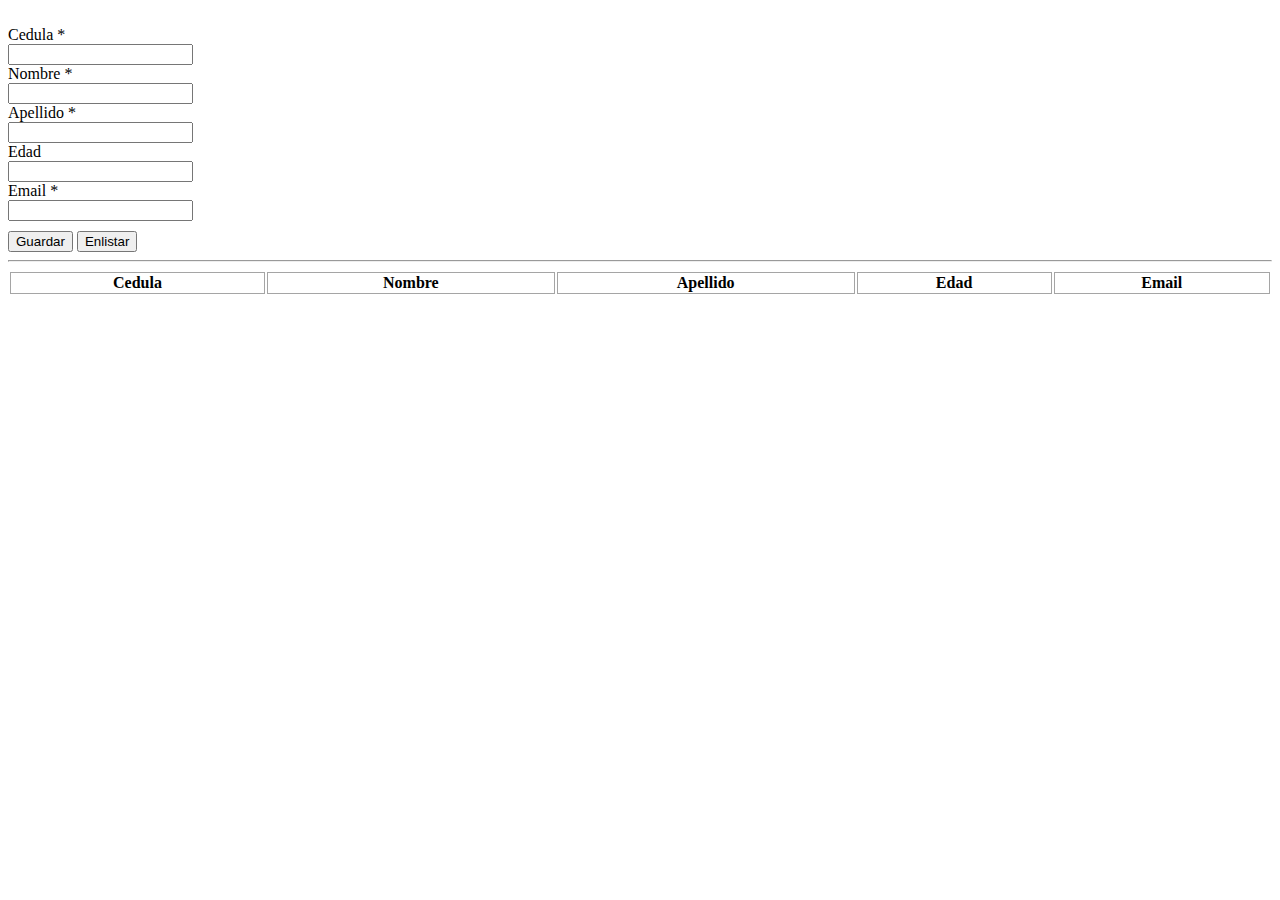
<file: ejercico 2/index.html>
<!DOCTYPE html>
<html lang="es">
<head>
    <meta name="description" content="Hola profe esta es la evidencia de la clase del 26-03-2022">
    <meta charset="UTF-8">
    <meta http-equiv="X-UA-Compatible" content="IE=edge">
    <title>Luis Marin</title>
    <link rel="stylesheet" href="style.css">
   
</head>
<body>
    <dialog class="mensaje">
        <div class="containerP">
            <p></p>
        </div>
        <button id="btnClose">Cerrar</button>
    </dialog>
    <form id="Myform" method="POST" action="comfenalco.com">
        <label for="cedula">Cedula *</label>
        <input id="cedula" type="number" required>
        <label for="nombre">Nombre *</label>
        <input id="nombre" type="text" required>
        <label for="apellido">Apellido *</label>
        <input id="apellido" type="text">
        <label for="edad">Edad</label>
        <input id="edad" type="number">
        <label for="email">Email *</label>
        <input id="email" type="email" required>
    </form>
    <input type="submit" form="Myform" value="Guardar">
    <button id="Listar">Enlistar</button>
    <hr>
    <table>
        <thead>
            <tr>
                <th>Cedula</th>
                <th>Nombre</th>
                <th>Apellido</th>
                <th>Edad</th>
                <th>Email</th>
            </tr>
        </thead>
        <tbody id="listaDatos"></tbody>
    </table>

    <script src="main.js"></script>
</body>
</html>
</file>
<file: ejercico 2/style.css>
@import url('https://fonts.googleapis.com/css2?family=Roboto&display=swap');
@import url('https://fonts.googleapis.com/css2?family=Inspiration&display=swap');
:root{
    --color1: red;
    --color2: #a5a5a5;
}
dialog{
    width: 45%;
    left: 0;
    right: 0;
    top: 0;
    bottom: 0;
}
dialog::backdrop {
    background: linear-gradient(90deg, rgb(20%, 40%, 60%), rgb(60%, 20%, 40%));
    mix-blend-mode: darken;
}
.mensaje button{
    float: right;
}
form label::after, form label::before{
    content: "\A";
    white-space: pre;
}

input[type="submit"]{
    margin-top: 10px;
}
table{
    width: 100% ;
}
th, td{
    border: 1px solid var(--color2);
}
</file>
